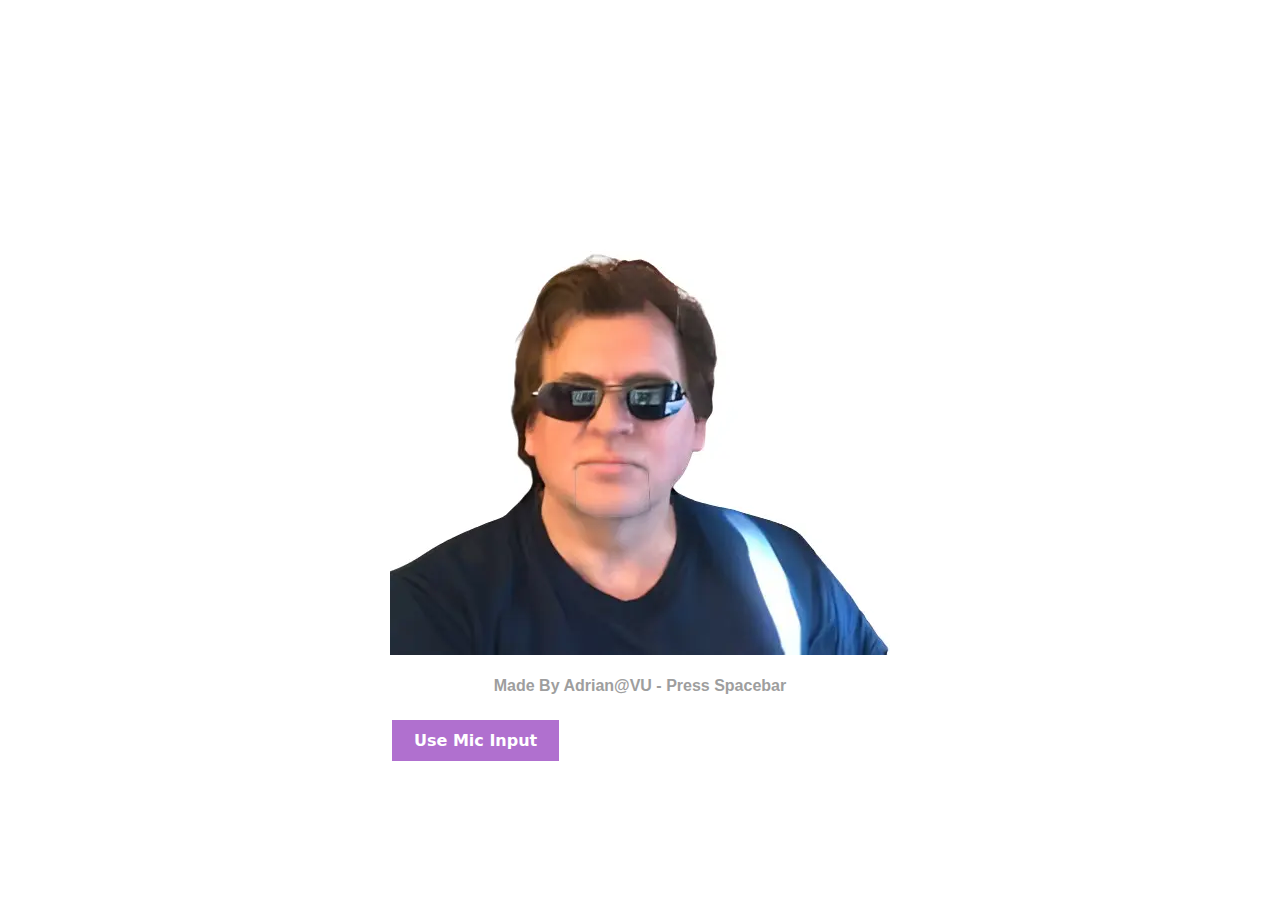
<file: index.html>
<!DOCTYPE html>
<html lang="en">
<head>
    <meta charset="UTF-8">
    <meta name="viewport" content="width=device-width, initial-scale=1.0">
    <title>Damo Talk - Space Bar - Adrian@VU</title>
    <link rel="stylesheet" href="damotalkstyle.css">
    <link rel="icon" type="image/x-icon" href="icon.png">
</head>
<body>
    <img id="image" src="damo/damo-shut.webp" alt="damo">
    <h4>Made By Adrian@VU - Press Spacebar</h4>
    <a class="button" href="withaudio.html">Use Mic Input</a>
    <script src="damochangelogic.js"></script>
</body>
</html>
</file>
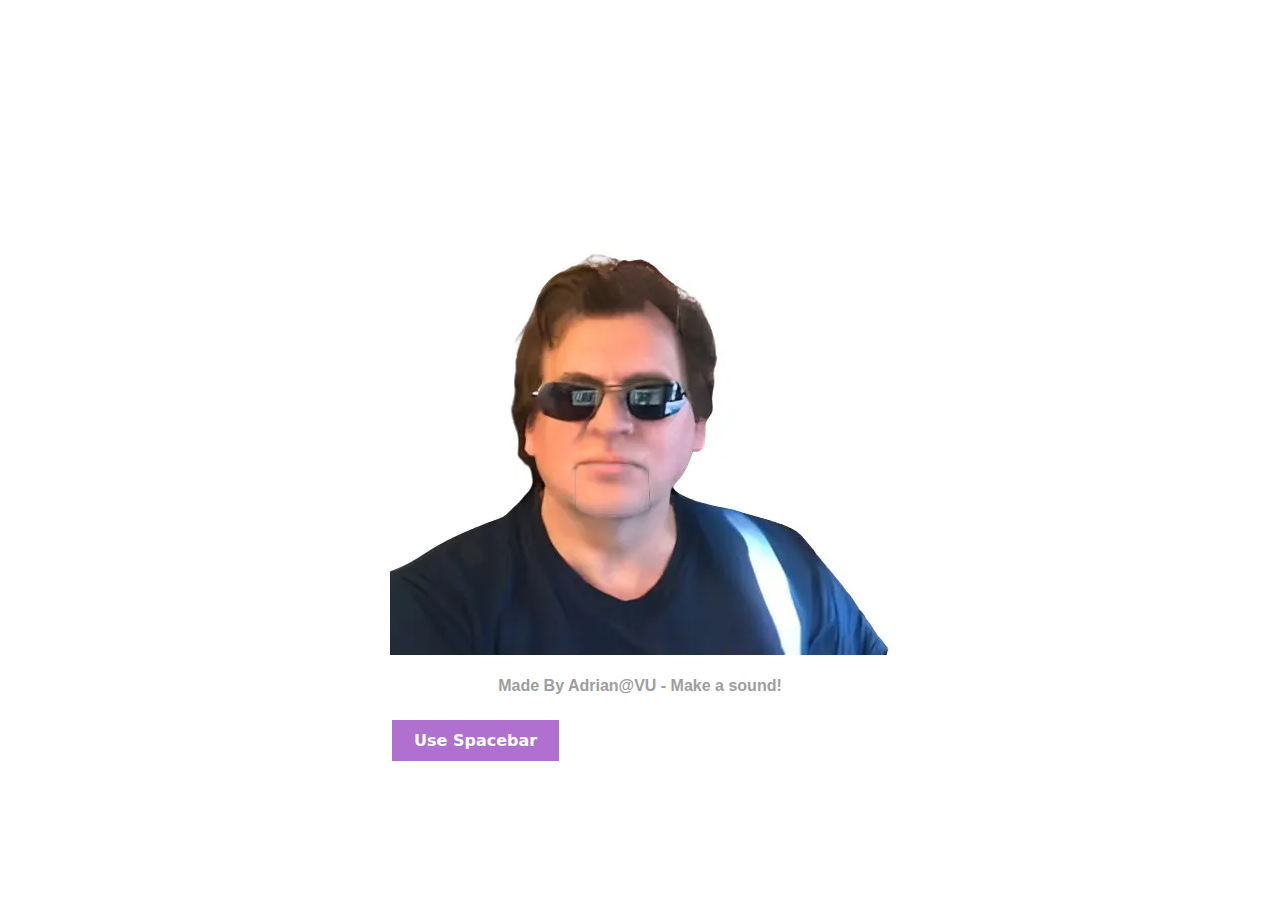
<file: withaudio.html>
<!DOCTYPE html>
<html lang="en">
<head>
    <meta charset="UTF-8">
    <meta name="viewport" content="width=device-width, initial-scale=1.0">
    <title>Damo Talk - Audio Input - Adrian@VU</title>
    <link rel="stylesheet" href="damotalkstyle.css">
    <link rel="icon" type="image/x-icon" href="icon.png">
</head>
<body>
    <img id="image" src="damo/damo-shut.webp" alt="damo">
    <h4>Made By Adrian@VU - Make a sound!</h4>
    <a class="button" href="index.html">Use Spacebar</a>
    <script src="damotalklogic.js"></script>
</body>
</html>
</file>
<file: damotalkstyle.css>
img{display:block;margin:20px auto;max-width:100%}h4{text-align:center;font-weight:700;font-family:Arial,Helvetica,sans-serif;color:#9e9e9e}
.button{background-color:#b070cf;border:none;color:#fff;padding:11px 22px;text-align:center;text-decoration:none;font-size:16px;margin:4px 2px;cursor:pointer;font-weight:700;font-family:system-ui,-apple-system,BlinkMacSystemFont,'Segoe UI',Roboto,Oxygen,Ubuntu,Cantarell,'Open Sans','Helvetica Neue',sans-serif;display:inline-block}.button:hover{background-color:#9c69b5}html{height:100%;margin:0;display:flex;align-items:center;justify-content:center}
</file>
